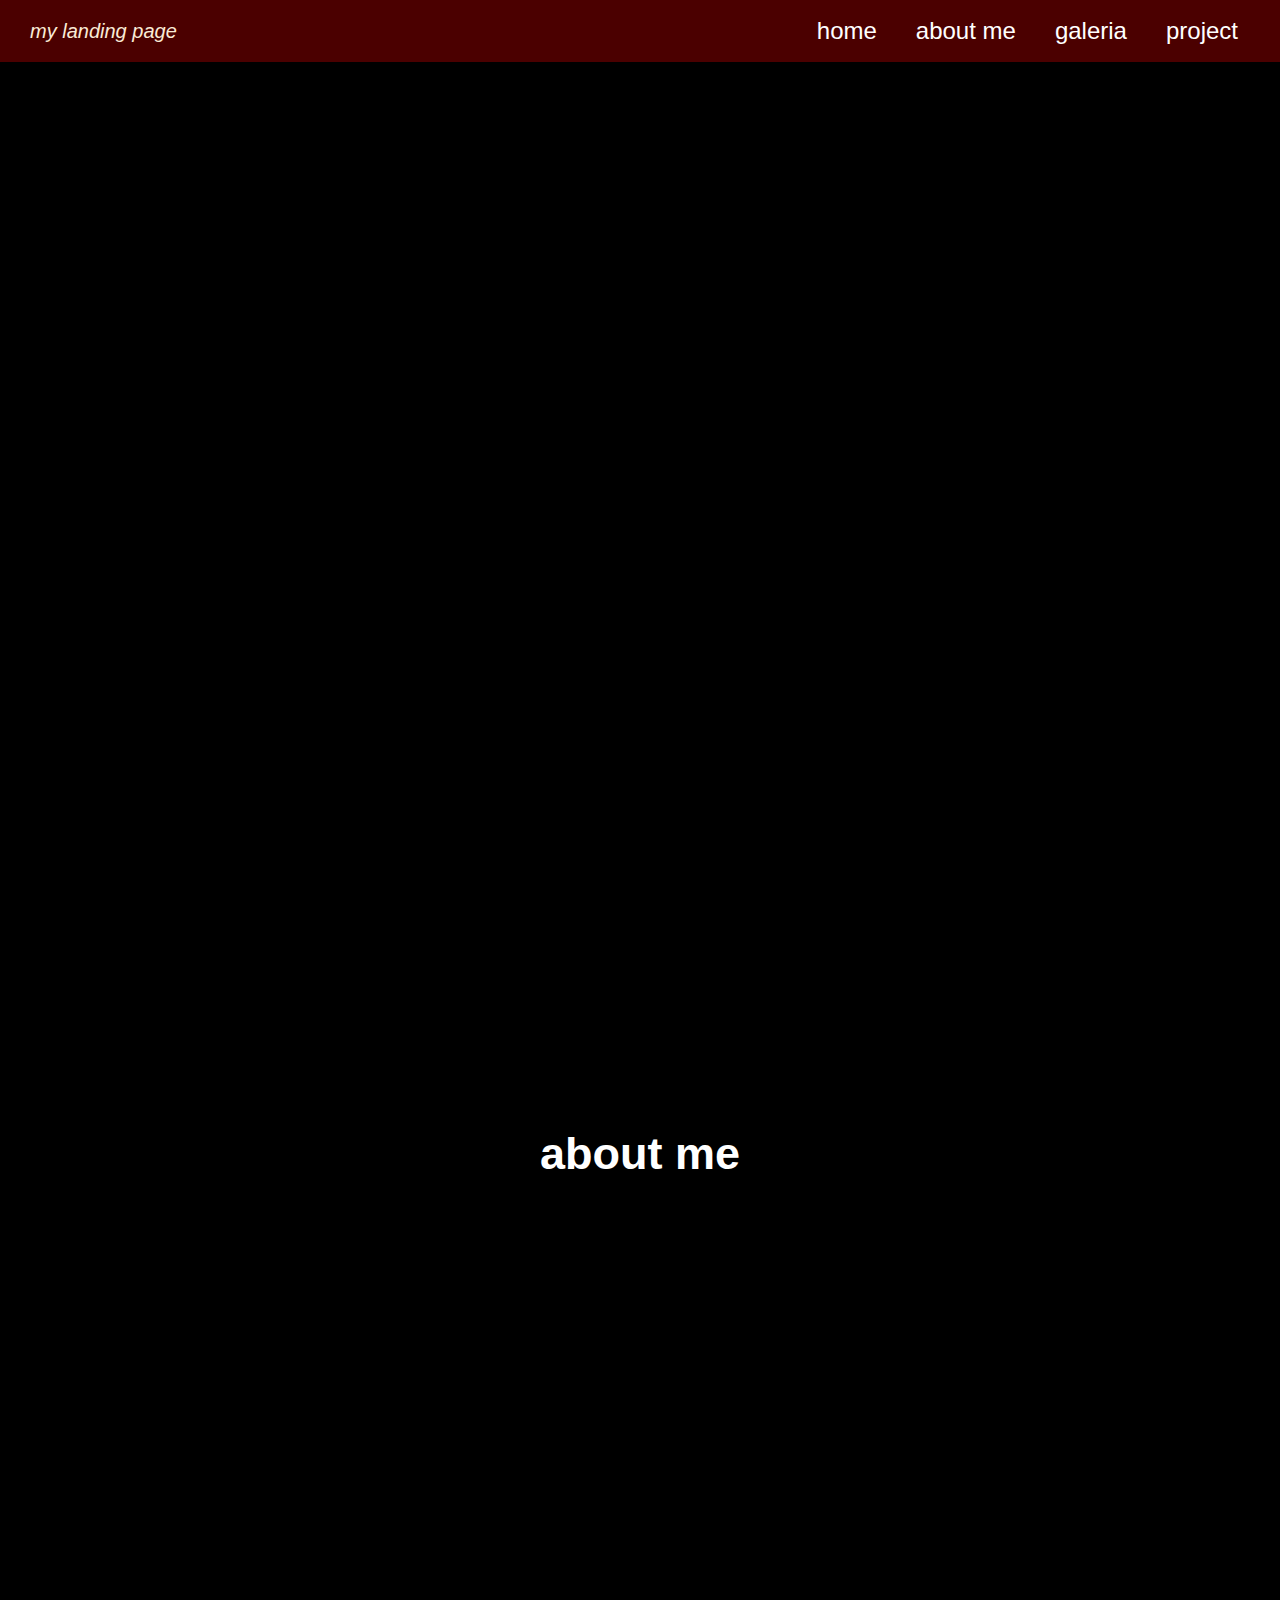
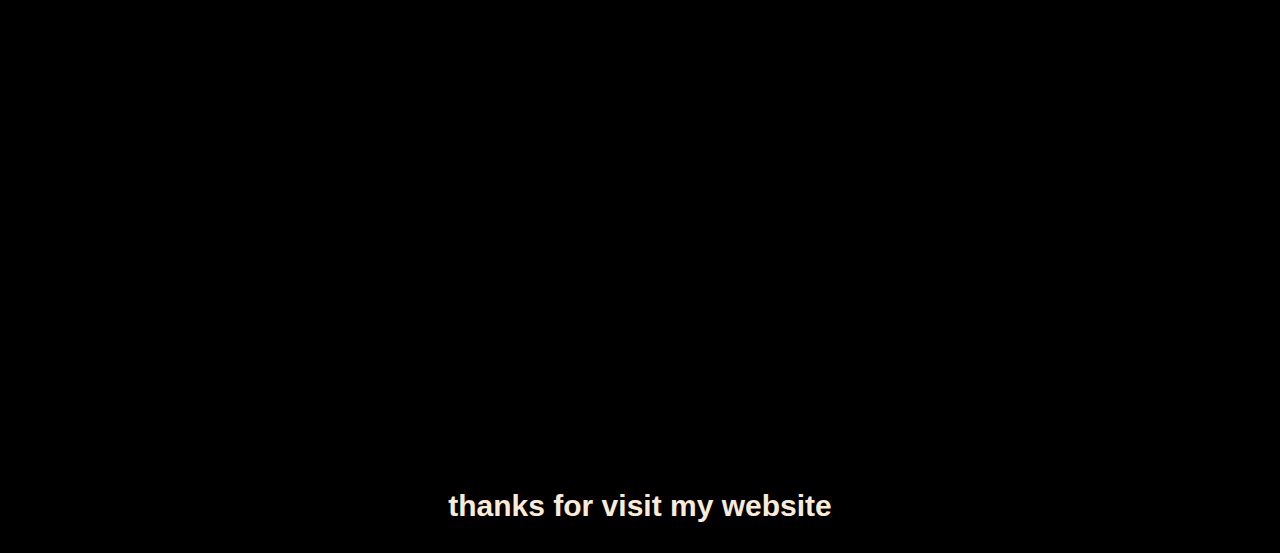
<file: index.html>
<!DOCTYPE html>
<html lang="en">
<head>
    <meta charset="UTF-8">
    <meta name="viewport" content="width=device-width, initial-scale=1.0">
    <title>landing page</title>
    <link rel="stylesheet" href="css/bagian1.css">
    <link rel="stylesheet" href="css/animasi.css">
    <link rel="stylesheet" href="css/bagian2.css">
    <link rel="stylesheet" href="https://cdnjs.cloudflare.com/ajax/libs/font-awesome/6.5.1/css/all.min.css">

</head>
<body style="background-color:black ;">
        
        <!-- bagian pertama --> 
        <div class="section-1">
            <header>
                <div>
                <p>
                    my landing page
                </p>
            </div>
            <nav>
                <a href="index.html">home</a>
                <a href="about.html">about me</a>
                <a href="">galeria</a>
                <a href="">project </a>
            </nav>
           </header>
        
        <div class="bagian-1">
            
            <div> 
                <img class="img-gua" src="asset/foto-gua1.jpeg" alt="">
            </div>
            
            <div class="bagian-text">
                <h1 class="text-h1">Hanif Fadhilah Alhadisy</h1>
                <p class="p1">novice programmer</p>

                <p class="p2">
                    <i id="typing-p2">
                        This website is a personal space I built to showcase my projects, experiences, 
                        and everything I’ve been learning along the way. Here, you’ll find the things 
                    I’ve worked on, the ideas I’m exploring, and the progress I continue to make 
                    over time. I hope this place gives you a clear picture of who I am, what I do, 
                    and what I’m trying to create. Feel free to look around and enjoy the journey.
                </i>
              </p>


                    <!-- bagian social media  -->
                    <div class="action-area">
                        <div class="btn-animasi">
                            <button class="btn-about">
                                contact me 
                            </button>
                        </div>
                        
                        <div class="social-icons">
                            <a href="https://instagram.com/hnif.alhadisy" target="_blank">
                                <i class="fab fa-instagram"></i> 
                            </a>
                            
                            <a href="https://tiktok.com/@hanif_alhadisy" target="_blank">
                                <i class="fab fa-tiktok"></i>
                            </a>
                            
                             <a href="https://facebook.com/username" target="_blank">
                                 <i class="fab fa-facebook-f"></i>
                                </a>
                            </div>
                            <!-- bagian social media berakhir  -->
                        </div>
                        
                    </div>
                    
                </div>

    </div>
    <!-- bagian pertama berakhir -->

    <div class="bagian-2">
        
        <h2>about me</h2>

    <!-- about 1 mulai -->
        <div class="about-1">

            <div>
                <img src="asset/foto-gua2.jpeg" class="reveal">
            </div>

            <div class="about-1-text">
                <h3 class="reveal">junior Frontend Developer</h3>

                <p class="reveal">
                   I build responsive and modern websites using HTML, CSS, and JavaScript.
                   I focus on creating clean layouts, well-structured code, and simple yet smooth animations that improve user experience.
                   I enjoy exploring layout techniques, scroll-based interactions, and continuously developing my frontend skills through hands-on projects.
                </p>
                <a href="about.html">
                    <button class="reveal">more</button>
                </a>


            </div>

        </div>
    <!-- about 1 selesai -->

     <!-- about 2 mulai -->

        <div class="about-2">
            
            <div class="about-2-text">
                <h3 class="reveal">My Frontend Projects</h3>
                
                <p class="reveal">I work on various frontend projects such as landing pages and personal portfolio websites using HTML, CSS, and JavaScript.
                    Through these projects, I focus on building responsive layouts, implementing clean and well-structured code,
                    and adding simple scroll-based animations and interactive elements to enhance user experience.
                </p>
                <a href="about.html">
                    <button class="reveal">more</button>
                </a>

            </div>

            <div class="bagian-2-image">
                <img src="asset/foto-codingan.jpeg"  class="reveal">
            </div>

        </div>
        <!-- about-2 selesai -->

        <!-- about-3 mulai -->

        <div class="about-3">
            <div    >
                <img src="asset/foto-gua3.jpeg" class="reveal">
            </div>

            <div class="about-3-text">
                <h3 class="reveal">My Frontend Projects</h3>
                <p class="reveal">I work on various frontend projects such as landing pages and portfolio websites using HTML, CSS, and JavaScript. 
                    Through these projects, I focus on building responsive and well-structured layouts, writing clean and readable code,
                     and implementing simple yet smooth animations to create a better and more enjoyable user experience.</p>

                     <a href="about.html">
                         <button class="reveal">more</button>
                     </a>

            </div>
        </div>

        <div class="bagian-bawah">
            
            <h3 style="font-size: 30px;
                    color: antiquewhite;"
        >thanks for visit my website</h3>
        </div>

     <div>
           
<!-- bagian js -->
 <script src="js/node.js"></script>
<!-- bagian js -->
</body>
</html>
</file>
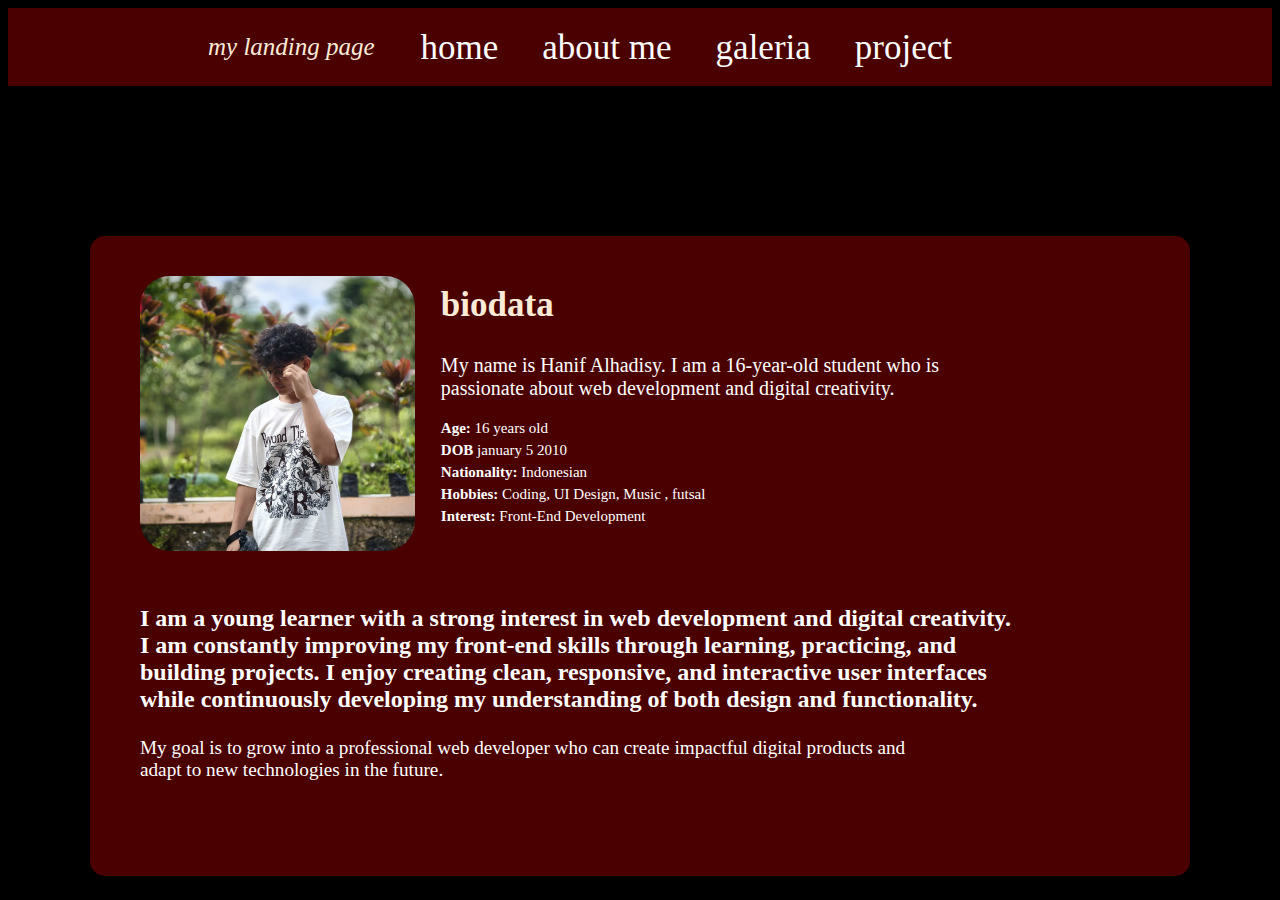
<file: about.html>
<!DOCTYPE html>
<html lang="en">
<head>
    <meta charset="UTF-8">
    <meta name="viewport" content="width=device-width, initial-scale=1.0">
    <link rel="stylesheet" href="css/about.css">
    <title>Document</title>
</head>
<body>
        <header>
            <div>
                <p>
                    my landing page
                </p>
            </div>
            <nav>
                <a href="index.html">home</a>
                <a href="about.html">about me</a>
                <a href="">galeria</a>
                <a href="">project </a>
            </nav>
        </header>
        
        <section class="bagian1">
            <div class="card1">

                <div class="card-atas">
                    <div class="foto">
                        <img src="asset/foto-gua2.jpeg" alt="">
                    </div>
                    
                    <div class="biodata">
                        <h2>biodata</h2>
                        <p>
                            My name is <span>Hanif Alhadisy</span>. I am a 16-year-old student
                        who is passionate about web development and digital creativity.
                    </p>
                    <ul>
                        <li><strong>Age:</strong> 16 years old</li>
                        <li><strong>DOB</strong> january 5 2010 </li>
                        <li><strong>Nationality:</strong> Indonesian</li>
                        <li><strong>Hobbies:</strong> Coding, UI Design, Music , futsal</li>
                        <li><strong>Interest:</strong> Front-End Development</li>
                    </ul>
                </div>
            </div>

            <div class="card-bawah">
                <h3>I am a young learner with a strong interest in web development and digital creativity.
                     I am constantly improving my front-end skills through learning, practicing, and building projects. I enjoy creating clean,
                     responsive, and interactive user interfaces while continuously developing my understanding of both design and functionality.
                    </h3>
                    <p>My goal is to grow into a professional web developer who can create impactful digital products and adapt to new technologies in the future.</p>
            </div>

            </div>
        </section>
</body>
</html>
</file>
<file: css/bagian1.css>
body {
    overflow-x: hidden;
    margin: 0;
    background-color: black;
    font-family: 'Segoe UI', Tahoma, Geneva, Verdana, sans-serif;
}

.section-1 {
    background-color: black;
    min-height: 100vh;
}


header {
    display: flex;
    justify-content: space-between;
    align-items: center;
    background-color: #4B0000;
    padding: 12px 30px;
    position: relative;
    z-index: 100;
}

header nav {
    display: flex;
    gap: 15px;
    padding: 0;
    margin: 0;
}

header div {
    padding: 0;
}

header p {
    font-size: 20px;
    font-style: italic;
    color: antiquewhite;
    margin: 0;
}

header a {
    display: inline-block;
    color: white;
    text-decoration: none;
    font-size: 24px;
    padding: 5px 12px;
    transition: transform 0.3s ease, color 0.3s ease;
    cursor: pointer;
}

header a:hover {
    transform: scale(1.05);
    color: antiquewhite;
}


.bagian-1 {
    display: flex;
    justify-content: space-between;
    align-items: center;
    padding: 0 80px 60px;
    max-width: 1600px;
    margin: 0 auto;
    min-height: calc(100vh - 84px); 
    gap: 60px;
}

.bagian-text {
    color: aliceblue;
    max-width: 750px;
    flex: 1;
    margin-right: 0;
    margin-top: 0;
}

.text-h1 {
    font-size: 52px;
    margin-bottom: 12px;
    line-height: 1.1;
    margin-top: 0;
    font-weight: 700;
    color: #ffffff;
    letter-spacing: -0.5px;
}

.p1 {
    font-size: 28px;
    color: #FFD8B1;
    margin-bottom: 20px;
    font-weight: 400;
    letter-spacing: 0.3px;
}

.p2 {
    font-size: 19px;
    line-height: 1.7;
    margin-bottom: 35px;
    color: #e0e0e0;
    font-weight: 300;
    max-width: 95%;
}


.img-gua {
    width: 380px;  
    height: 380px;
    border-radius: 50%;
    object-fit: cover;
    border: 4px solid #4B0000;
    flex-shrink: 0;
    margin-top: 10px;
    box-shadow: 0 8px 25px rgba(75, 0, 0, 0.5);
}


.action-area {
    display: flex;
    align-items: center;
    gap: 30px;
    margin-top: 35px;
}

.btn-about {
    width: 160px;
    height: 50px;
    font-size: 17px;
    background-color: #4B0000;
    color: white;
    border-radius: 8px;
    border: none;
    cursor: pointer;
    transition: all 0.3s ease;
    font-weight: 500;
    letter-spacing: 0.5px;
}

.btn-about:hover {
    transform: translateY(-2px);
    background-color: #5a0000;
    color: antiquewhite;
    box-shadow: 0 8px 20px rgba(75, 0, 0, 0.5);
}


.social-icons {
    display: flex;
    gap: 22px;
}

.social-icons a {
    color: white;
    font-size: 24px;
    transition: all 0.3s ease;
}

.social-icons a:hover {
    color: #FFD8B1;
    transform: scale(1.2);
}

/* ====== RESPONSIVE ====== */
@media (max-width: 1400px) {
    .bagian-1 {
        padding: 0 60px 50px;
        max-width: 1400px;
        gap: 50px;
    }
    
    .img-gua {
        width: 340px; 
        height: 340px;
    }
    
    .bagian-text {
        max-width: 650px;
    }
    
    .text-h1 {
        font-size: 46px;
    }
    
    .p1 {
        font-size: 25px;
    }
    
    .p2 {
        font-size: 18px;
    }
}

@media (max-width: 1200px) {
    .bagian-1 {
        padding: 0 50px 40px;
        gap: 40px;
    }
    
    .img-gua {
        width: 300px; 
        height: 300px;
    }
    
    .bagian-text {
        max-width: 600px;
    }
    
    .text-h1 {
        font-size: 40px;
    }
    
    .p1 {
        font-size: 23px;
    }
    
    .p2 {
        font-size: 17px;
    }
}

@media (max-width: 992px) {
    .bagian-1 {
        flex-direction: column-reverse;
        text-align: center;
        padding: 0 40px 35px;
        gap: 40px;
    }
    
    .bagian-text {
        max-width: 85%;
        margin-right: 0;
        order: 2;
        margin-top: 0;
    }
    
    .p2 {
        max-width: 100%;
        margin-left: auto;
        margin-right: auto;
    }
    
    .img-gua {
        order: 1;
        width: 280px;
        height: 280px;
        margin-top: 10px;
    }
    
    .text-h1 {
        font-size: 38px;
    }
    
    .p1 {
        font-size: 22px;
    }
    
    .action-area {
        justify-content: center;
        margin-top: 30px;
    }
    
    .btn-about {
        width: 150px;
        height: 46px;
        font-size: 16px;
    }
    
    
    header {
        padding: 10px 25px;
    }
    
    header a {
        font-size: 22px;
        padding: 5px 10px;
    }
    
    header p {
        font-size: 18px;
    }
    
    header nav {
        gap: 10px;
    }
}

@media (max-width: 768px) {
    .bagian-1 {
        padding: 0 30px 30px;
        gap: 35px;
        min-height: calc(100vh - 80px);
    }
    
    .img-gua {
        width: 260px;
        height: 260px;
    }
    
    .text-h1 {
        font-size: 34px;
    }
    
    .p1 {
        font-size: 21px;
    }
    
    .p2 {
        font-size: 16px;
        line-height: 1.6;
    }
    
    .btn-about {
        width: 140px;
        height: 44px;
        font-size: 15px;
    }
    
    .social-icons {
        gap: 18px;
    }
    
    .social-icons a {
        font-size: 22px;
    }
    
    .action-area {
        flex-direction: column;
        gap: 20px;
        margin-top: 25px;
    }
    
    
    header {
        padding: 8px 20px;
    }
    
    header a {
        font-size: 20px;
        padding: 4px 8px;
    }
    
    header p {
        font-size: 16px;
    }
    
    header nav {
        gap: 8px;
    }
}

@media (max-width: 576px) {
    .bagian-1 {
        padding: 0 20px 25px;
        gap: 30px;
    }
    
    .img-gua {
        width: 240px;
        height: 240px;
    }
    
    .text-h1 {
        font-size: 32px;
    }
    
    .p1 {
        font-size: 20px;
    }
    
    .p2 {
        font-size: 16px;
        line-height: 1.6;
    }
    
    .btn-about {
        width: 140px;
        height: 42px;
    }
    
    
    header {
        flex-direction: column;
        gap: 10px;
        padding: 8px 15px;
    }
    
    header nav {
        display: flex;
        gap: 6px;
        flex-wrap: wrap;
        justify-content: center;
    }
    
    header a {
        font-size: 18px;
        padding: 3px 6px;
    }
    
    header p {
        font-size: 16px;
        text-align: center;
    }
}

@media (max-width: 480px) {
    .bagian-1 {
        padding: 0 15px 20px;
        gap: 25px;
    }
    
    .img-gua {
        width: 220px;
        height: 220px;
        margin-top: 5px;
    }
    
    .text-h1 {
        font-size: 28px;
    }
    
    .p1 {
        font-size: 18px;
    }
    
    .p2 {
        font-size: 15px;
        line-height: 1.5;
    }
    
    .bagian-text {
        max-width: 95%;
    }
    
    .btn-about {
        width: 130px;
        height: 40px;
        font-size: 14px;
    }
    
    /* Header Responsive */
    header a {
        font-size: 16px;
        padding: 2px 4px;
    }
    
    header p {
        font-size: 14px;
    }
    
    header nav {
        gap: 4px;
    }
}
</file>
<file: css/animasi.css>
.img-gua {
  opacity: 0;
  transform: translateY(50px);
  animation: fadeUp 1s ease-out forwards;
  animation-delay: 1s;
}

.text-h1{
  opacity: 0;
  transform: translateY(50px);
  animation: fadeUp 1.5s ease-out forwards;
  animation-delay: 1s; 
}

.p1{ 
  opacity: 0;
  transform: translateY(50px);
  animation: fadeUp 1.5s ease-out forwards;
  animation-delay: 1.3s;
}

.btn-animasi{
    opacity: 0;
  transform: translateY(50px);
  animation: fadeUp 1.5s ease-out forwards;
  animation-delay: 5.80s;

}

@keyframes fadeUp {
  from {
    opacity: 0;
    transform: translateY(50px);
  }
  to {
    opacity: 1;
    transform: translateY(0);
  }

}

.social-icons a {
  opacity: 0;
  transform: translateY(20px) scale(0.8);
  animation: iconMuncul 0.5s ease forwards;
  animation-delay: 6s; 
}

.social-icons a:nth-child(1) {
  animation-delay: 6.1s;
}

.social-icons a:nth-child(2) {
  animation-delay: 6.25s;
}

.social-icons a:nth-child(3) {
  animation-delay: 6.4s;
}

@keyframes iconMuncul {
  to {
    opacity: 1;
    transform: translateY(0) scale(1);
  }
}

/* bagian reavel */

.reveal {
  opacity: 0;
  transform: translateY(40px);
  transition: all 0.8s ease;
}

.reveal.active {
  opacity: 1;
  transform: translateY(0);
}
</file>
<file: css/bagian2.css>
.bagian-2{
    background-color: black;

    min-height: 2000px;   
}

h2{
    position: relative;
    color: white;
    text-align: center;
    font-size: 45px;
    margin-top:200px ;
}


/* bagian element about */

.about-1{
    display :flex ;
    padding: 100px ;
    margin-top: 300px;
}

.about-1 img{
    max-width: 30%;
    border-radius: 50%;
}

.about-1-text{
    text-wrap: balance;
    transform:translateX(-500px) ;
    max-width: 1000px;

}

.about-1-text h3{
    font-size: 35px;
    color: antiquewhite;
}

.about-1-text p{
    font-size:20px ;
    color: white;
}

.about-1-text button{
    width: 120px;
    height: 50px;
    background-color: rgb(109, 23, 23);
    color: white;
    font-size: 20px;
    border-radius: 5px;
    transition: transform 0.5s ease, color 0.5s ease ;
    cursor: pointer;
}



.about-2{
    display: flex;
    justify-content: space-between;
    margin-top: 200px;
}


.about-2-text{
    text-wrap: balance;
    padding-left: 1000px;
    max-width: 800px;
    transform: translateX(150px);
}

.bagian-2-image{
    margin-right: 80px; 
}

.bagian-2-image img{
    width: 300px;
    height: 300px;
    border-radius: 50%;
    object-fit: cover;
}

.about-2-text h3{
    font-size: 35px;
    color: antiquewhite;
}

.about-2-text p{
    font-size:20px ;
    color: white;
}

.about-2-text button{
    width: 129px;
    height: 50px;
    background-color: rgb(109, 23, 23);
    color: white;
    font-size: 20px;
    border-radius: 5px;
    transition: transform 0.5s ease, color 0.5s ease ;
    cursor: pointer;
}


.about-3{
    display :flex ;
    padding: 100px ;
    margin-top: 200px;
}

.about-3 img{
    max-width: 30%;
    border-radius: 50%;
}

.about-3-text{
    text-wrap: balance;
    transform:translateX(-600px) ;
    max-width: 1000px;

}

.about-3-text h3{
    font-size: 35px;
    color: antiquewhite;
}

.about-3-text p{
    font-size:20px ;
    color: white;
}

.about-3-text button{
    width: 120px;
    height: 50px;
    background-color: rgb(109, 23, 23);
    color: white;
    font-size: 20px;
    border-radius: 5px;
    transition: transform 0.5s ease, color 0.5s ease ;
    cursor: pointer;
}

.about-1-text button:hover{
    color: antiquewhite;
    transform: scale(1.1);
}

.about-2-text button:hover{
    color: antiquewhite;
    transform: scale(1.1);
    
}

.about-3-text button:hover{
    color: antiquewhite;
    transform: scale(1.1);

}

.bagian-bawah{
    text-align: center;
}
</file>
<file: css/about.css>
header{
    display: flex;
    justify-content: space-between;
    text-align: center;
    background-color:#4B0000
;
}

header nav{
    display: inline-block;
    padding-right: 300px;
    padding-top: 20px;
}

header div{
    display: inline-block;
    padding-left: 200px;
}

header p{
    font-size: 25px;
    font-style: italic;
    color:antiquewhite;
}

header a{
    display: inline-block;
    color: white;
    text-decoration: none;
    font-size: 35px;
    padding: 0 20px;
    transition: transform 0.5s ease, color 0.4s ease;;
    cursor: pointer;
}
    header a:hover{
    transform: scale(1.1);
    color:antiquewhite;
}

body{
    background-color: black;
}

.bagian1{
    display: flex;
    justify-content: center;
}

.card1{
    border-radius: 15px;
    margin-top: 150px;
    height: 600px;
    width: 1000px;
    padding: 20px 50px;
    background-color: #4B0000;
}

.card-atas{
    display: flex;
    justify-content: space-between;
}

.foto img{
    margin-top: 20px;
    width: 55%;
    border-radius: 30px;
}

.biodata{
    transform: translateX(-200px);
}

.biodata h2{
    font-size: 35px;
    color: antiquewhite;
}

.biodata p{
    color: white;
    font-size: 20px;
}

.biodata li{
    transform: translateX(-40px);
    margin-top: 5px;
    color: white;
    list-style: none;
    font-size: 15px;
}

.card-bawah h3{
    margin-top: 50px;
    text-wrap: balance;
    color: white;
    font-size: x-large;
}

.card-bawah p{
    max-width: 800px;
    color: white;
    font-size: larger;
}
</file>
